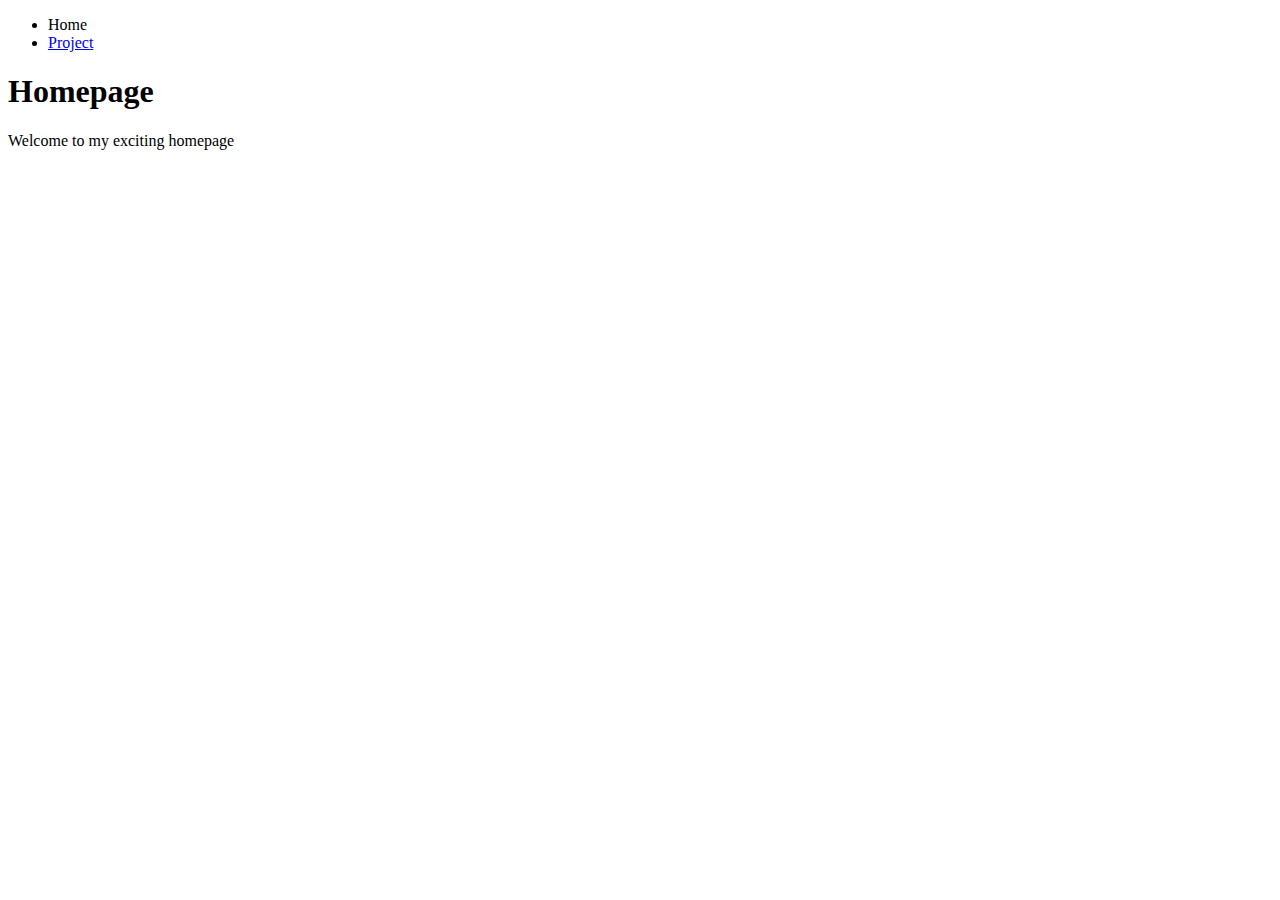
<file: HyperLink/index.html>
<!DOCTYPE html>
<html>
  <head>
    <meta charset="utf-8">
    <title>Homepage</title>
  </head>

  <body>
    <!-- put navigation menu just below here -->
    <ul>
        <li>Home</li>
        <li><a href="project.html">Project</a></li>
    </ul>

    <h1>Homepage</h1>

    <p>Welcome to my exciting homepage</p>
  </body>
</html>
</file>
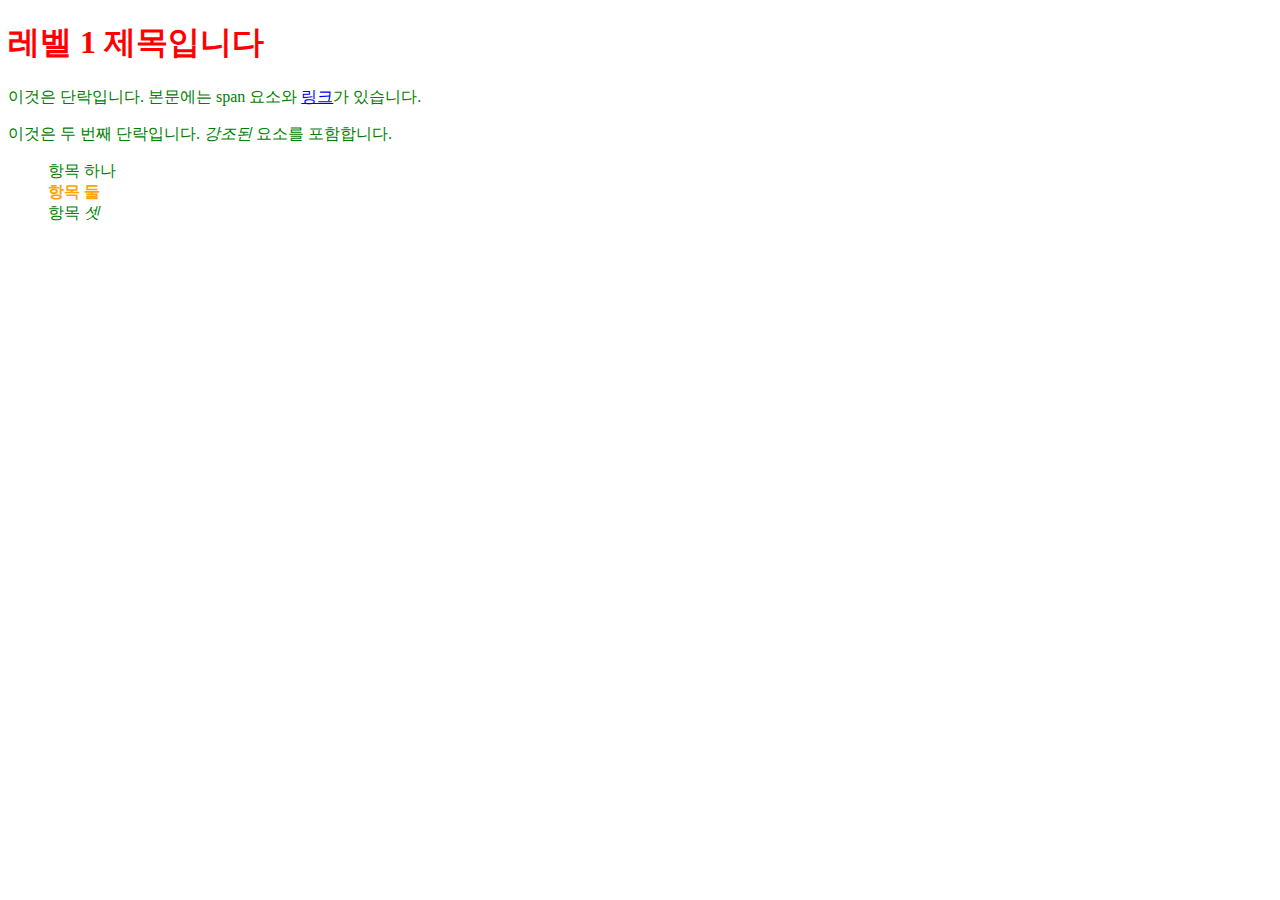
<file: CSSPractice/start/index.html>
<!doctype html>
<html lang="ko-KR">
<head>
    <meta charset="utf-8">
    <title>CSS로 시작하기</title>
    <link rel="stylesheet" href="styles.css">
</head>

<body>

    <h1>레벨 1 제목입니다</h1>

    <p>이것은 단락입니다. 본문에는 <span>span 요소</span>와 <a href="http://example.com">링크</a>가 있습니다.</p>

    <p>이것은 두 번째 단락입니다. <em>강조된</em> 요소를 포함합니다.</p>

    <ul>
        <li>항목 하나</li>
        <li class="special">항목 둘</li>
        <li>항목 <em>셋</em></li>
    </ul>

</body>

</html>
</file>
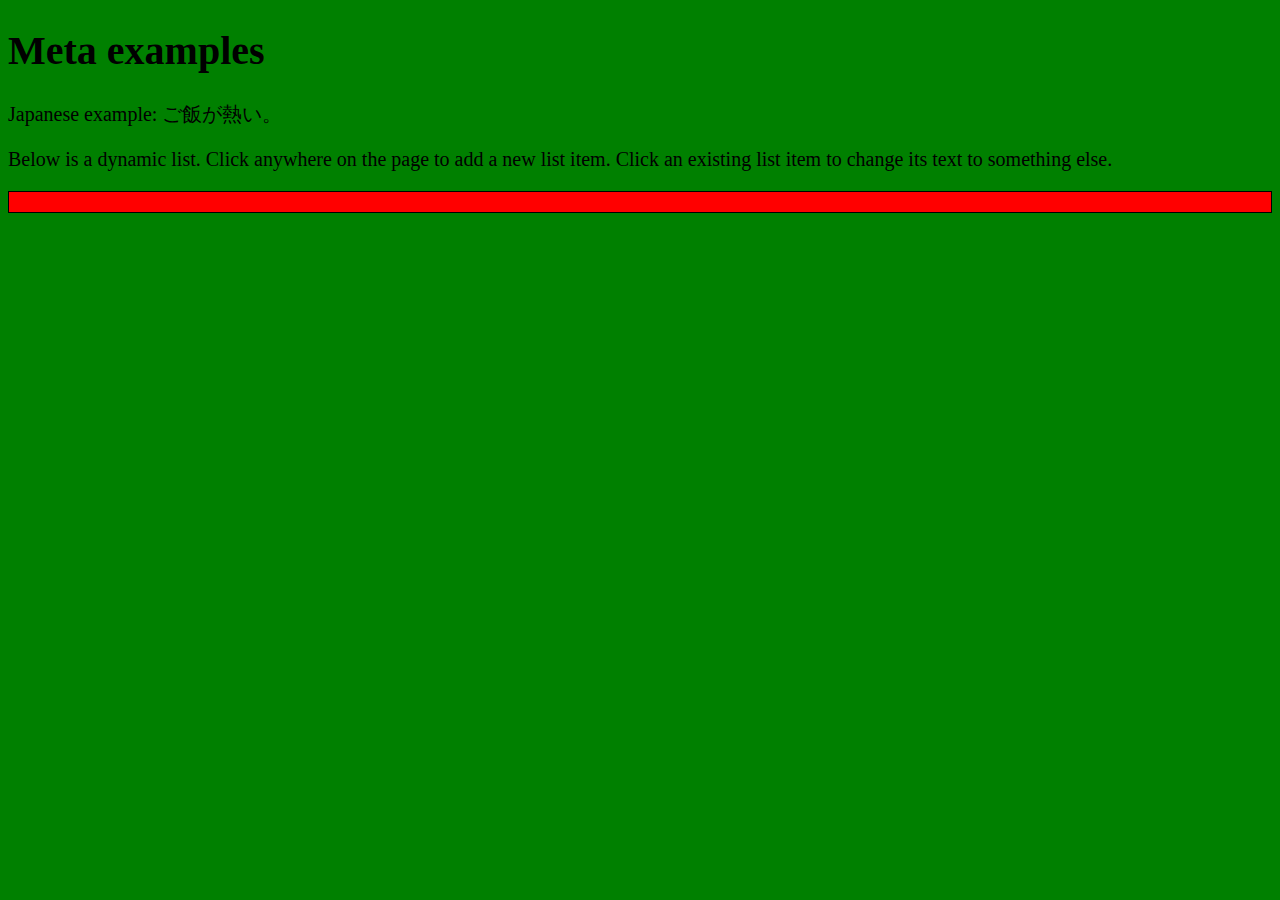
<file: headTag/headTag.html>
<!DOCTYPE html>
<html lang="en-US">
  <head>
    <link rel="stylesheet" href="style.css">
    <meta charset="utf-8">
    <title>Meta examples</title>
    
    <meta name="author" content="Chris Mills">
    <meta name="description" content="This is an example page to demonstrate usage of metadata on web pages.">

    <meta property="og:image" content="https://developer.cdn.mozilla.net/static/img/opengraph-logo.dc4e08e2f6af.png">
    <meta property="og:description" content="This is an example page to demonstrate usage of metadata on web pages.">
    <meta property="og:title" content="Metadata; The HTML &lt;head&gt;, on MDN">

    <link rel="Shortcut Icon" href="favicon.ico" type="image/x-icon">
  </head>
  <body>
    <h1>Meta examples</h1>

    <p>Japanese example: ご飯が熱い。</p>
    <script src="script.js"></script>
  </body>
</html>
</file>
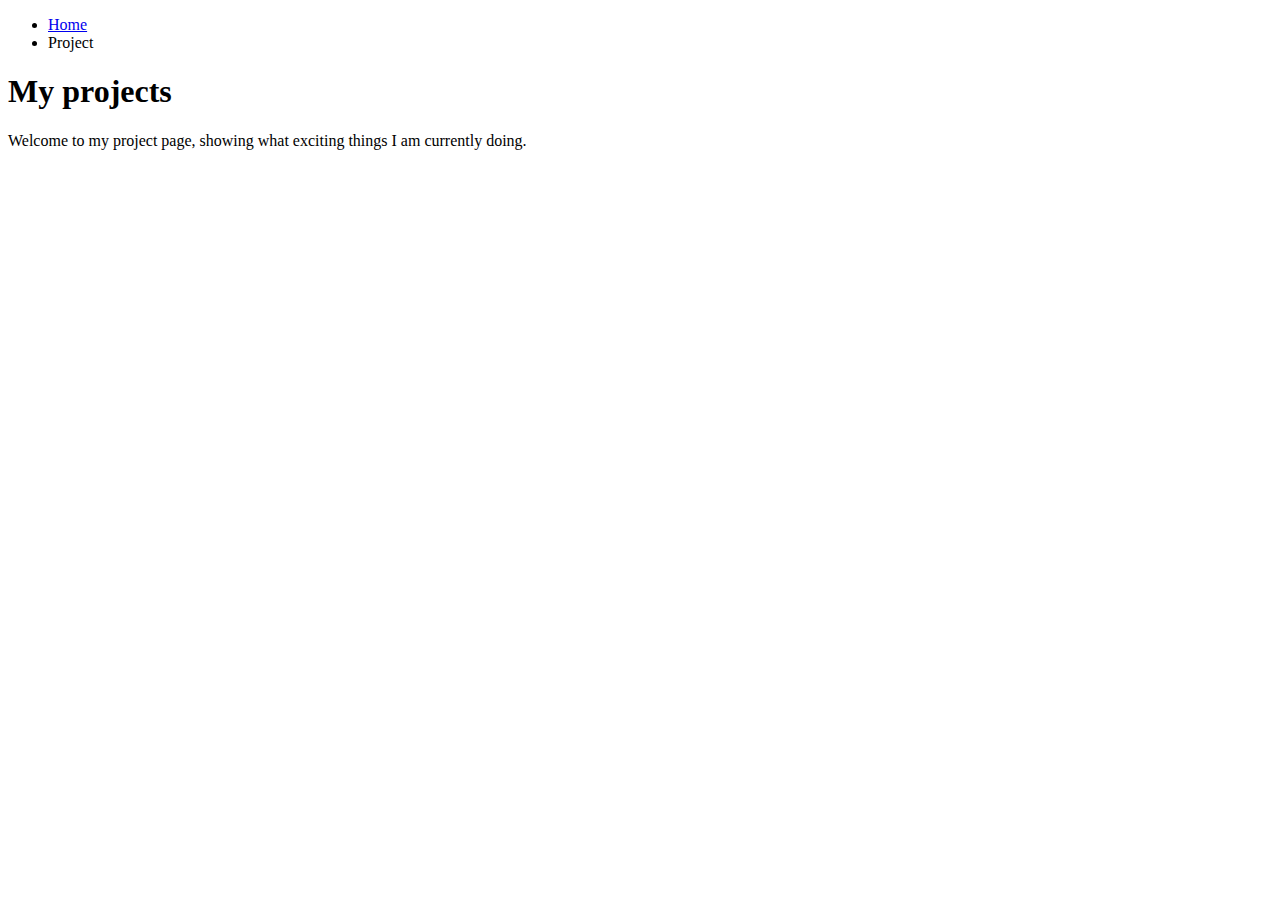
<file: HyperLink/project.html>
<!DOCTYPE html>
<html>
  <head>
    <meta charset="utf-8">
    <title>Projects</title>
  </head>

  <body>
    <!-- put navigation menu just below here -->
    <ul>
        <li><a href="index.html">Home</a></li>
        <li>Project</li>
    </ul>
    <h1>My projects</h1>

    <p>Welcome to my project page, showing what exciting things I am currently doing.</p>
  </body>
</html>
</file>
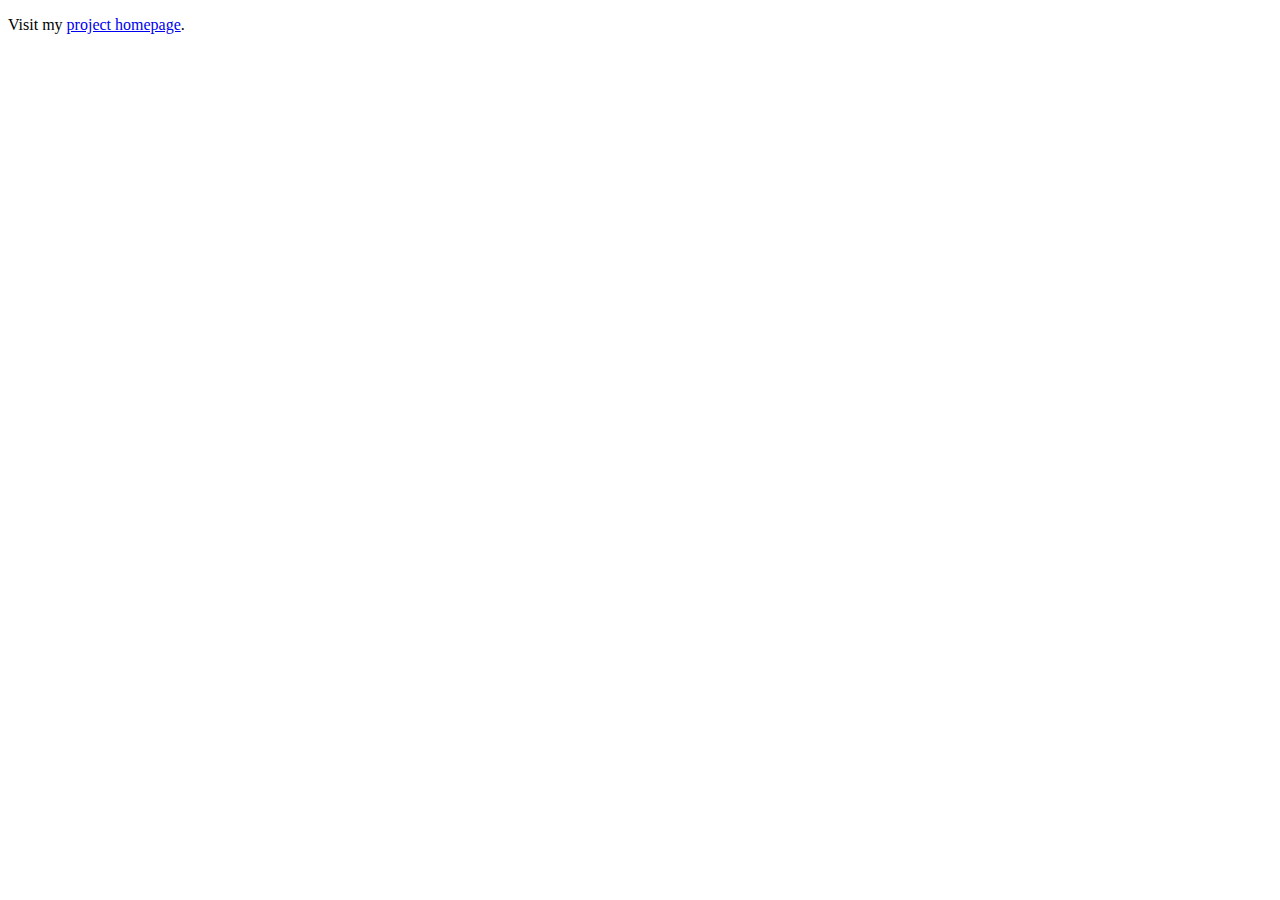
<file: HyperLink/URL_path.html>
<!DOCTYPE html>
<html lang="en">
<head>
    <meta charset="UTF-8">
    <meta http-equiv="X-UA-Compatible" content="IE=edge">
    <meta name="viewport" content="width=device-width, initial-scale=1.0">
    <title>Document</title>
</head>
<body>
    <p>Visit my <a href="projects/index.html">project homepage</a>.</p>

</body>
</html>
</file>
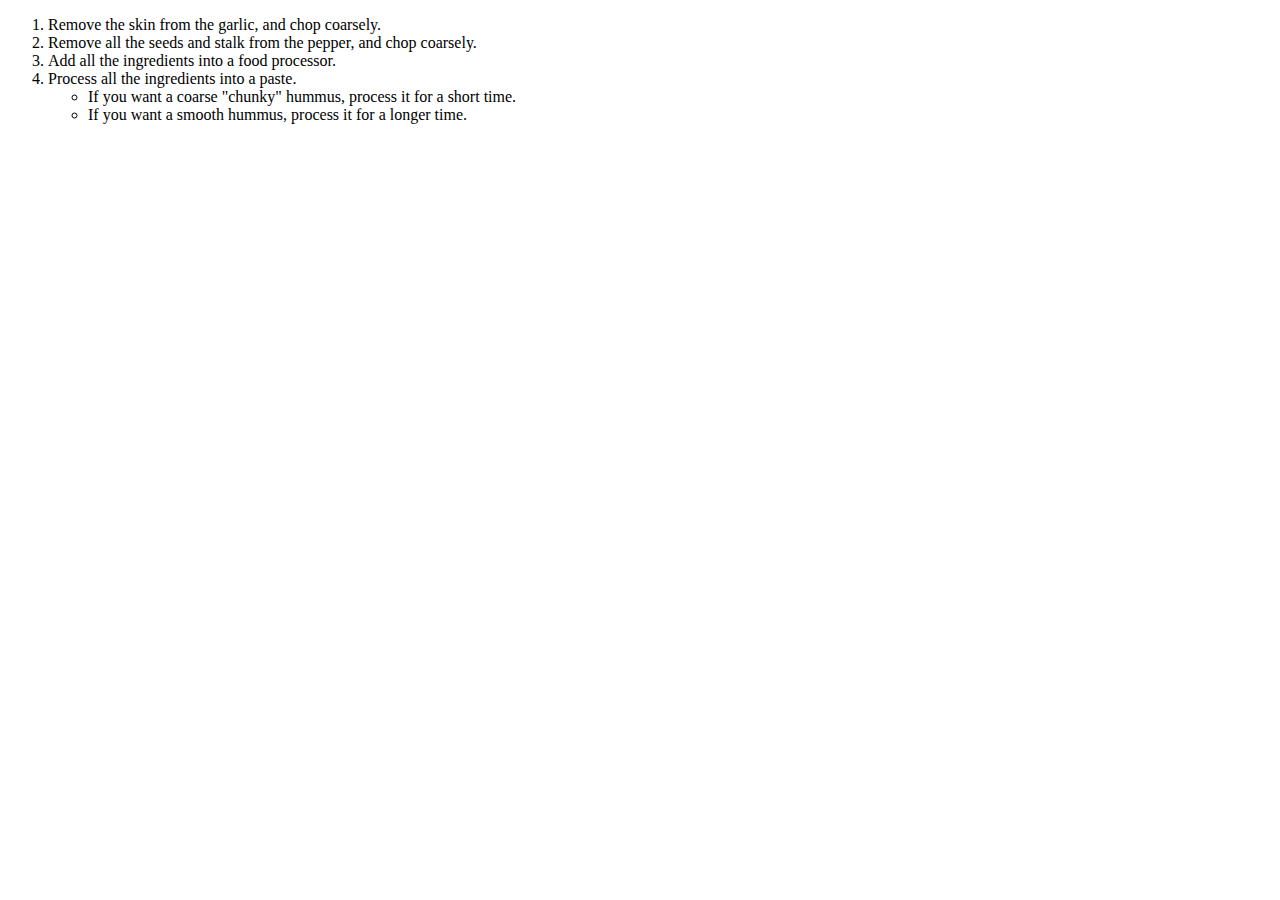
<file: textFundemental/list.html>
<!DOCTYPE html>
<html lang="en">
<head>
    <meta charset="UTF-8">
    <meta http-equiv="X-UA-Compatible" content="IE=edge">
    <meta name="viewport" content="width=device-width, initial-scale=1.0">
    <title>Document</title>
</head>
<body>
    <ol>
        <li>Remove the skin from the garlic, and chop coarsely.</li>
        <li>Remove all the seeds and stalk from the pepper, and chop coarsely.</li>
        <li>Add all the ingredients into a food processor.</li>
        <li>Process all the ingredients into a paste.
          <ul>
            <li>If you want a coarse "chunky" hummus, process it for a short time.</li>
            <li>If you want a smooth hummus, process it for a longer time.</li>
          </ul>
        </li>
      </ol>
</body>
</html>
</file>
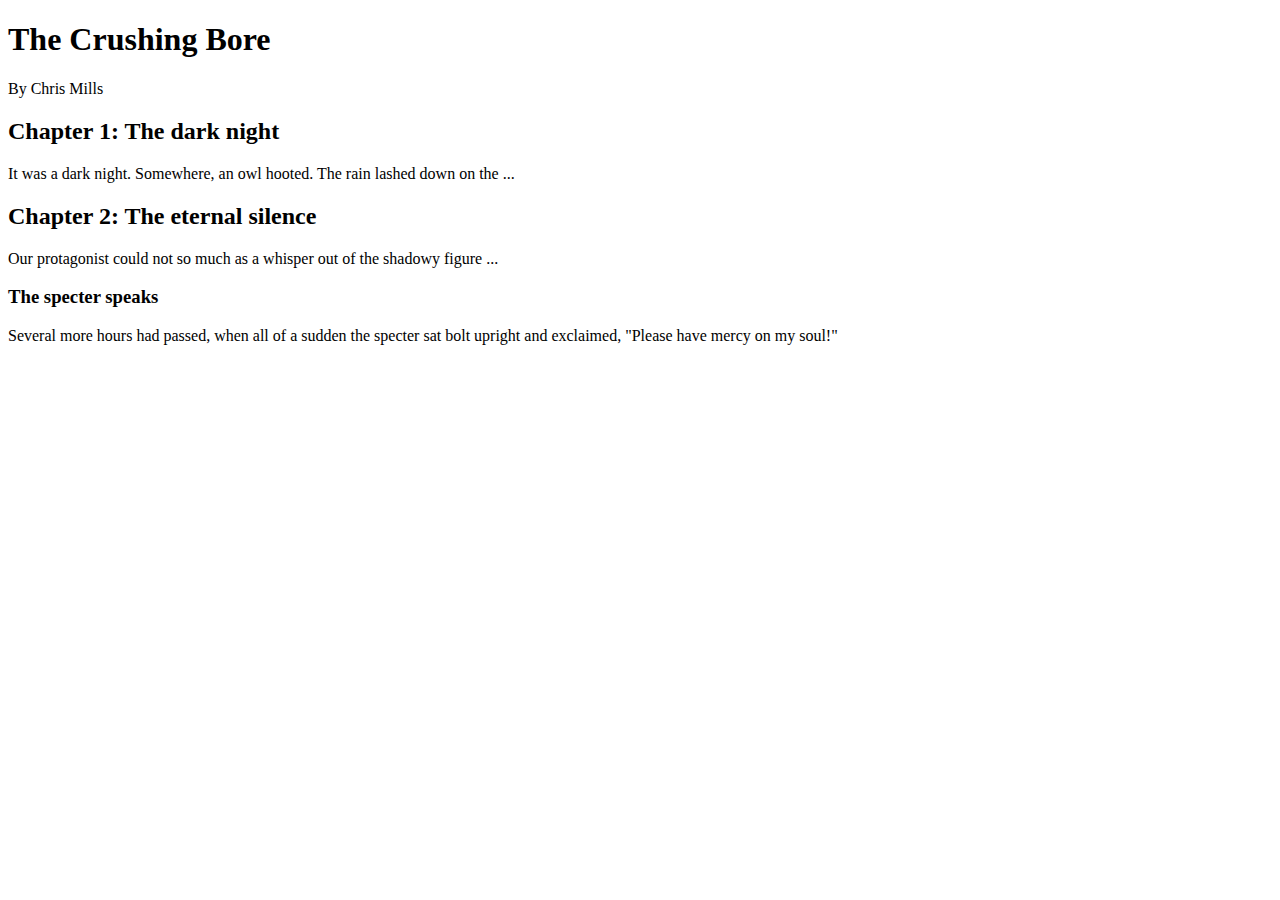
<file: textFundemental/title_.html>
<!DOCTYPE html>
<html lang="en">
<head>
    <meta charset="UTF-8">
    <meta name="viewport" content="width=device-width, initial-scale=1.0">
    <title>Title</title>
</head>
<body>
    <h1>The Crushing Bore</h1>

    <p>By Chris Mills</p>

    <h2>Chapter 1: The dark night</h2>

    <p>It was a dark night. Somewhere, an owl hooted. The rain lashed down on the ...</p>

    <h2>Chapter 2: The eternal silence</h2>

    <p>Our protagonist could not so much as a whisper out of the shadowy figure ...</p>

    <h3>The specter speaks</h3>

    <p>Several more hours had passed, when all of a sudden the specter sat bolt upright and exclaimed, "Please have mercy on my soul!"</p>
</body>
</html>
</file>
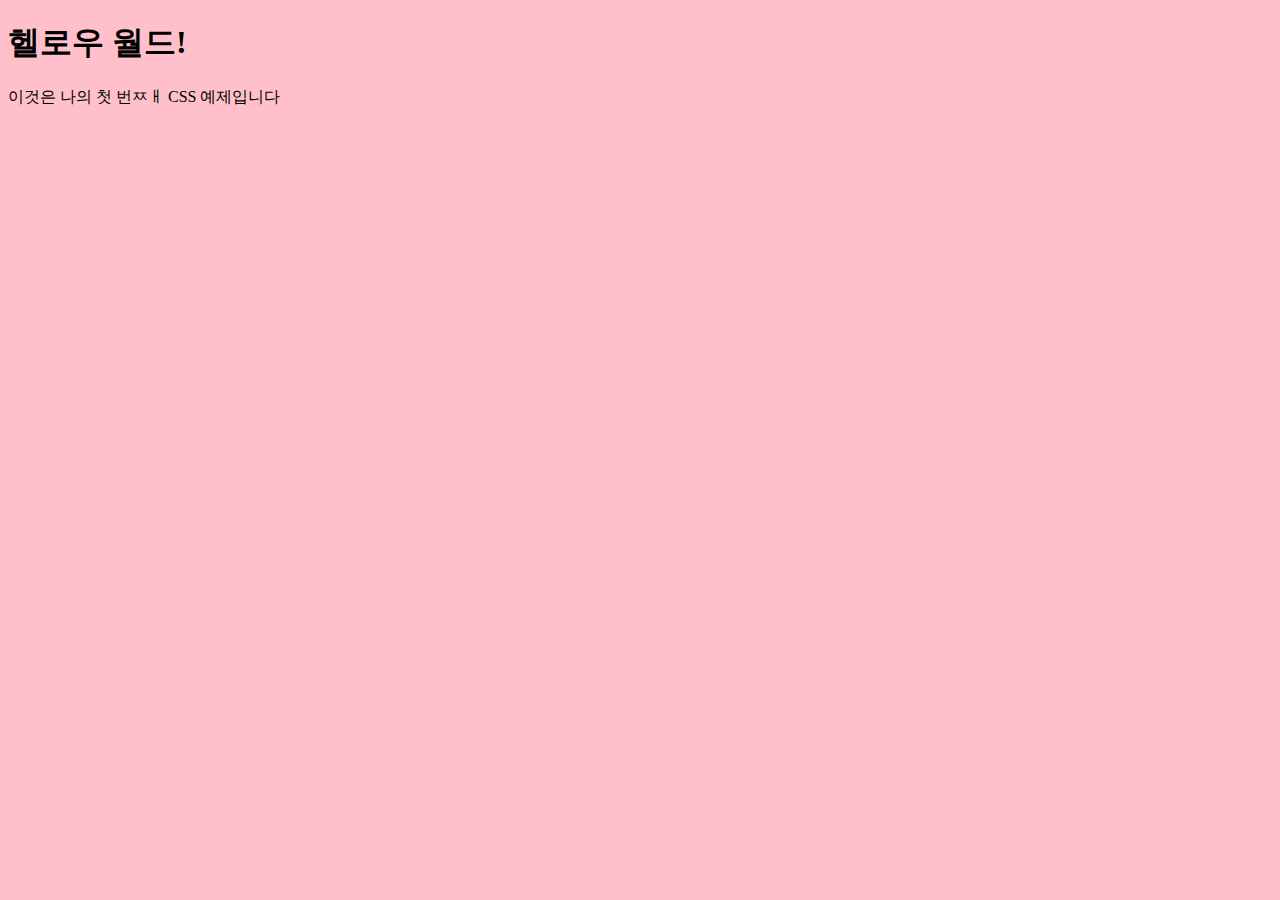
<file: CSSPractice/s/struct.html>
<!DOCTYPE html>
<html lang="en">
<head>
    <meta charset="UTF-8">
    <title>CSS 구조</title>
    <link rel="stylesheet" href="struct.css">
</head>
<body>
    <h1>헬로우 월드!</h1>
    <p>이것은 나의 첫 번ㅉㅐ CSS 예제입니다</p>
</body>
</html>
</file>
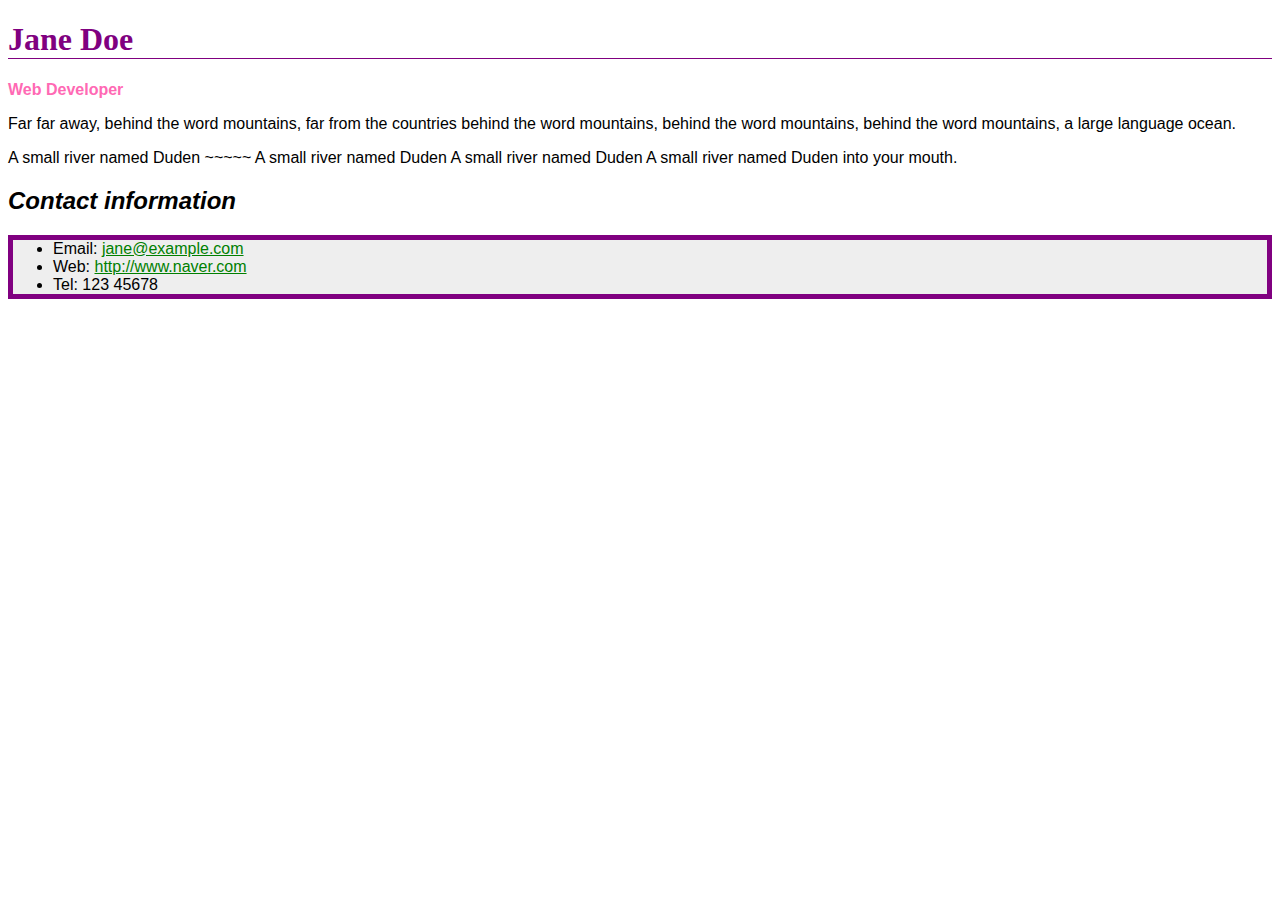
<file: CSSPractice/UseCSS/Information.html>
<!DOCTYPE html>
<html lang="en">
<head>
    <meta charset="UTF-8">
    <title>Information</title>
    <link rel="stylesheet" href="Information.css">
</head>
<body>
    <h1>Jane Doe</h1>
    <div class="job">Web Developer</div>

    <p>
        Far far away, behind the word mountains, far from the countries behind the word mountains,  behind the word mountains,
        behind the word mountains,
        a large language ocean.
    </p>
    <p>
        A small river named Duden ~~~~~ A small river named Duden
        A small river named Duden 
        A small river named Duden
        into your mouth.
    </p>

    <h2>Contact information</h2>
    <ul>
        <li>Email: <a href="e">jane@example.com</a></li>
        <li>Web: <a href="https://www.naver.com">http://www.naver.com</a></li>
        <li>Tel: 123 45678</li>
    </ul>
</body>
</html>
</file>
<file: CSSPractice/start/styles.css>
h1 {
    color: red;
}

p, li {
    color:green;
}

li {
list-style-type: none;
}

.special{
    color: orange;
    font-weight: bold;
}

li.special{
    color: orange;
    font-weight: bold;
}
</file>
<file: headTag/style.css>
html {
    background-color: green;
    font-size: 20px;
  }
  
  ul {
    background: red;
    padding: 10px;
    border: 1px solid black;
  }
  
  li {
    margin-left: 20px;
  }
</file>
<file: CSSPractice/s/struct.css>
body {
    background-color: pink;
  }
  
  @media (min-width: 100em) {
    body {
      background-color: blue;
    }
  }
</file>
<file: CSSPractice/UseCSS/Information.css>
.job{
    color: hotpink;
    font-weight: bold;
}

body{
    font-family: Arial, Helvetica, sans-serif;
}

h1{
    color: purple;
    font-size: 2em;
    font-family: Georgia, 'Times New Roman', Times, serif;
    border-bottom: 1px solid purple;
}

h2{
    font-style: italic;
    font-size: 1.5em;
}

a:link, a:visited{
    color:green;
}

a:hover{
    text-decoration: none;
}

ul{
    background-color: #eeeeee;
    border: 5px solid purple;
}
</file>
